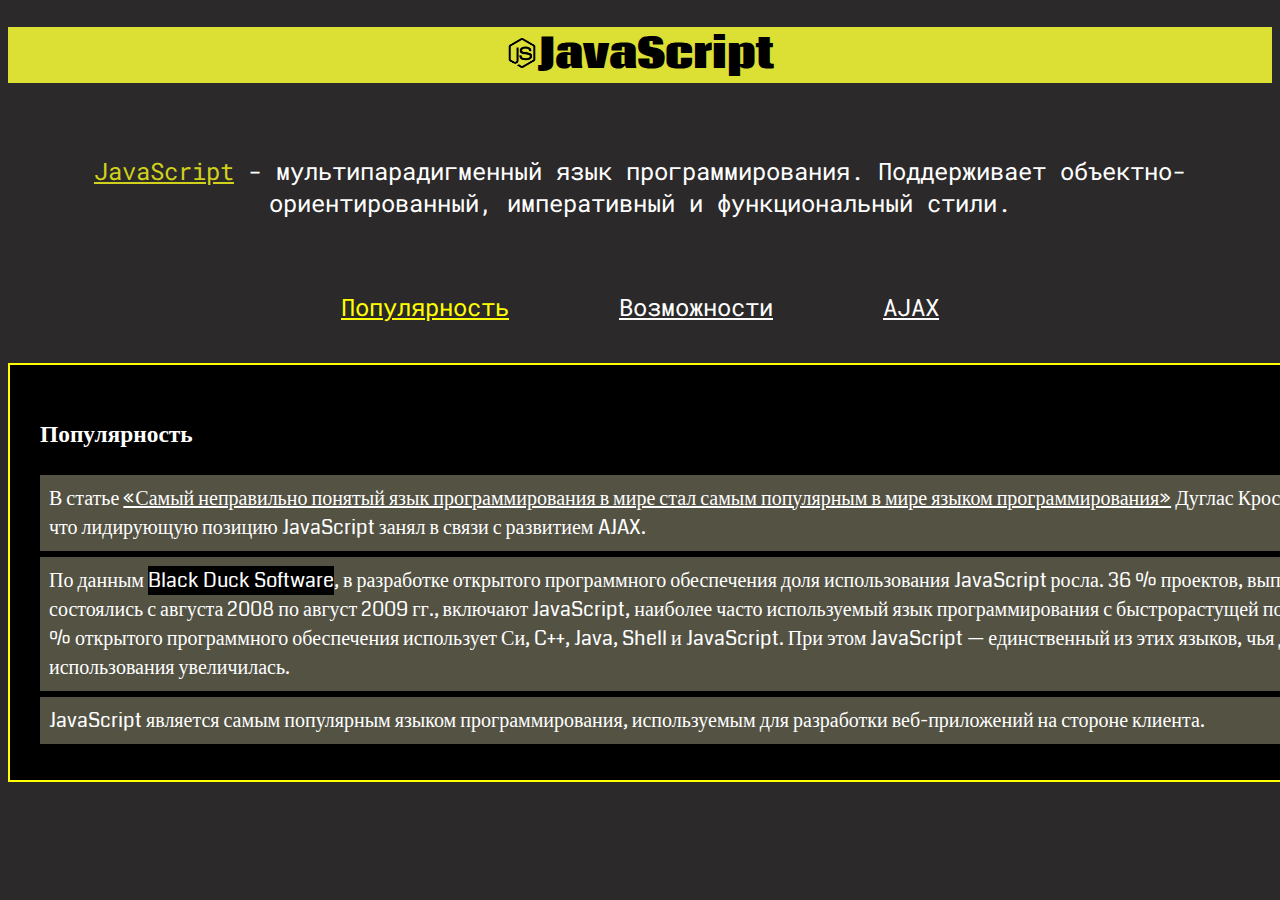
<file: index.html>
<!DOCTYPE html>
<html lang="en">
<head>
    <meta charset="UTF-8">
    <meta http-equiv="X-UA-Compatible" content="IE=edge">
    <meta name="viewport" content="width=device-width, initial-scale=1.0">
    <title>Javascript</title>
    <link rel="stylesheet" href="style.css">
    <link rel="preconnect" href="https://fonts.gstatic.com">
    <link href="https://fonts.googleapis.com/css2?family=Coda&family=Roboto+Mono:wght@300&display=swap" rel="stylesheet">
</head>
<body>
    <h1><img src="IMG/js.png" alt="" height="30em">JavaScript</h1>
    <p><span class="js">JavaScript</span> - мультипарадигменный язык программирования. Поддерживает объектно-ориентированный, императивный и функциональный стили.</p>
    <p>
        <a class="link active" href="index.html">Популярность</a>
        <a class="link" href="Capabillities.html">Возможности</a>
        <a class="link" href="ajax.html">AJAX</a>
    </p>
    <div class="block1">
        <h3>Популярность</h3>
        <div class="block2">
            В статье <span class="p-underline">«Самый неправильно понятый язык программирования в мире стал самым популярным в мире языком программирования»</span> Дуглас Кросфорд утверждает, что лидирующую позицию JavaScript занял в связи с развитием AJAX.
        </div>
        <div class="block2">
            По данным <span class="bg-c-black">Black Duck Software</span>, в разработке открытого программного обеспечения доля использования JavaScript росла. 36 % проектов, выпуски которых состоялись с августа 2008 по август 2009 гг., включают JavaScript, наиболее часто используемый язык программирования с быстрорастущей популярностью. 80 % открытого программного обеспечения использует Си, C++, Java, Shell и JavaScript. При этом JavaScript — единственный из этих языков, чья доля использования увеличилась.
        </div>
        <div class="block2">
            JavaScript является самым популярным языком программирования, используемым для разработки веб-приложений на стороне клиента.
        </div>
    </div>
</body>
</html>
</file>
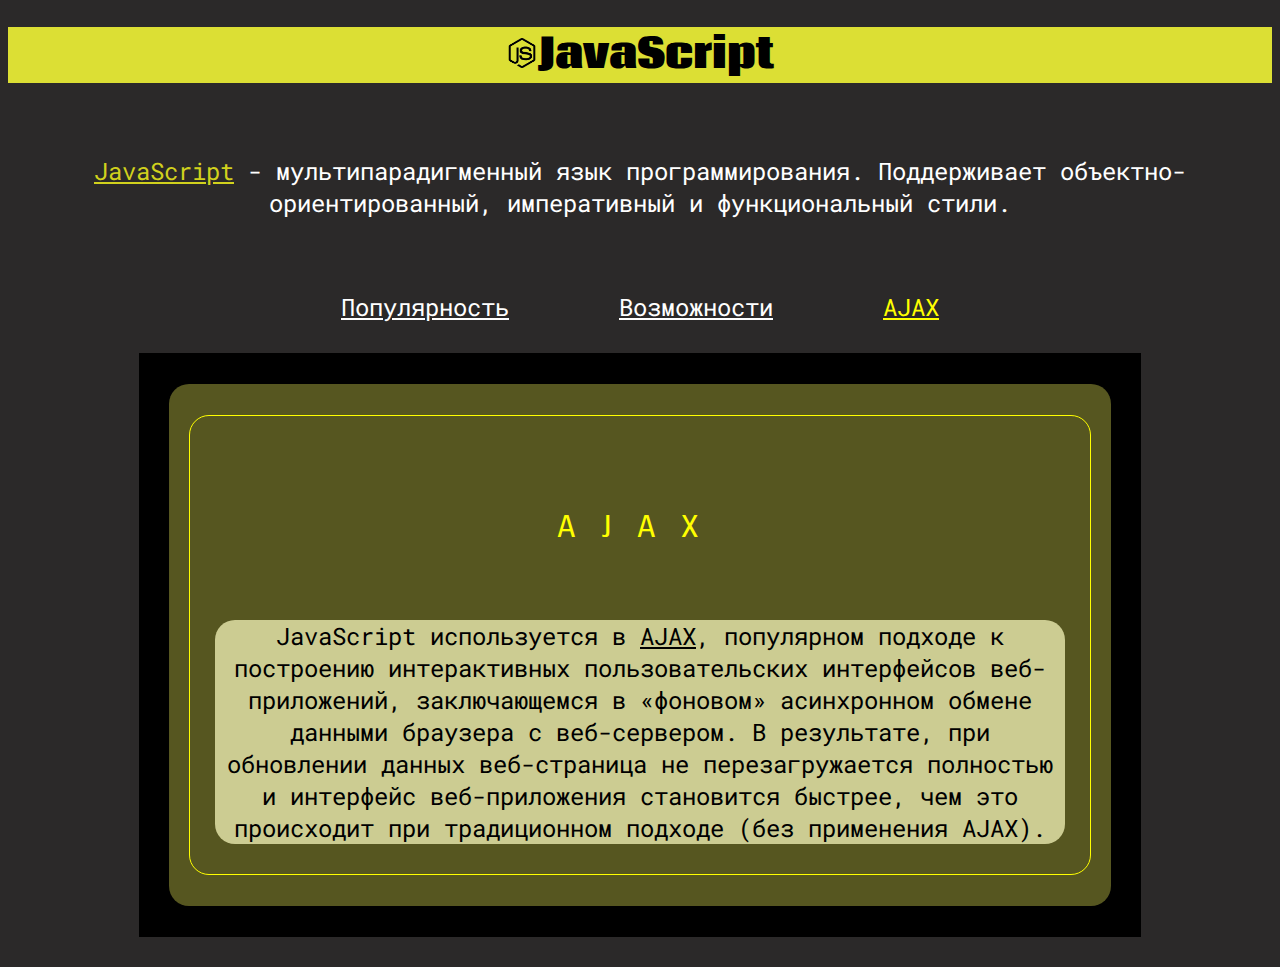
<file: ajax.html>
<!DOCTYPE html>
<html lang="en">
<head>
    <meta charset="UTF-8">
    <meta http-equiv="X-UA-Compatible" content="IE=edge">
    <meta name="viewport" content="width=device-width, initial-scale=1.0">
    <title>Javascript</title>
    <link rel="stylesheet" href="ajaxstyle.css">
    <link rel="preconnect" href="https://fonts.gstatic.com">
    <link href="https://fonts.googleapis.com/css2?family=Coda&family=Roboto+Mono:wght@300&display=swap" rel="stylesheet">
</head>
<body>
    <h1><img src="IMG/js.png" alt="" height="30em">JavaScript</h1>
    <p><span class="js">JavaScript</span> - мультипарадигменный язык программирования. Поддерживает объектно-ориентированный, императивный и функциональный стили.</p>
    <p>
        <a class="link" href="index.html">Популярность</a>
        <a class="link" href="Capabillities.html">Возможности</a>
        <a class="link active" href="ajax.html">AJAX</a>
    </p>
    <div class="block1">
        <div class="block2">
            <div class="block3">
                <p class="ajax-title">AJAX</p>
                <div class="p-block">
                    <p>
                        <span>JavaScript используется в <ins>AJAX</ins>, популярном подходе к построению интерактивных пользовательских интерфейсов веб-приложений, заключающемся в «фоновом» асинхронном обмене данными браузера с веб-сервером. В результате, при обновлении данных веб-страница не перезагружается полностью и интерфейс веб-приложения становится быстрее, чем это происходит при традиционном подходе (без применения AJAX).</span>
                    </p>
                </div>
            </div>
        </div>
    </div>
</file>
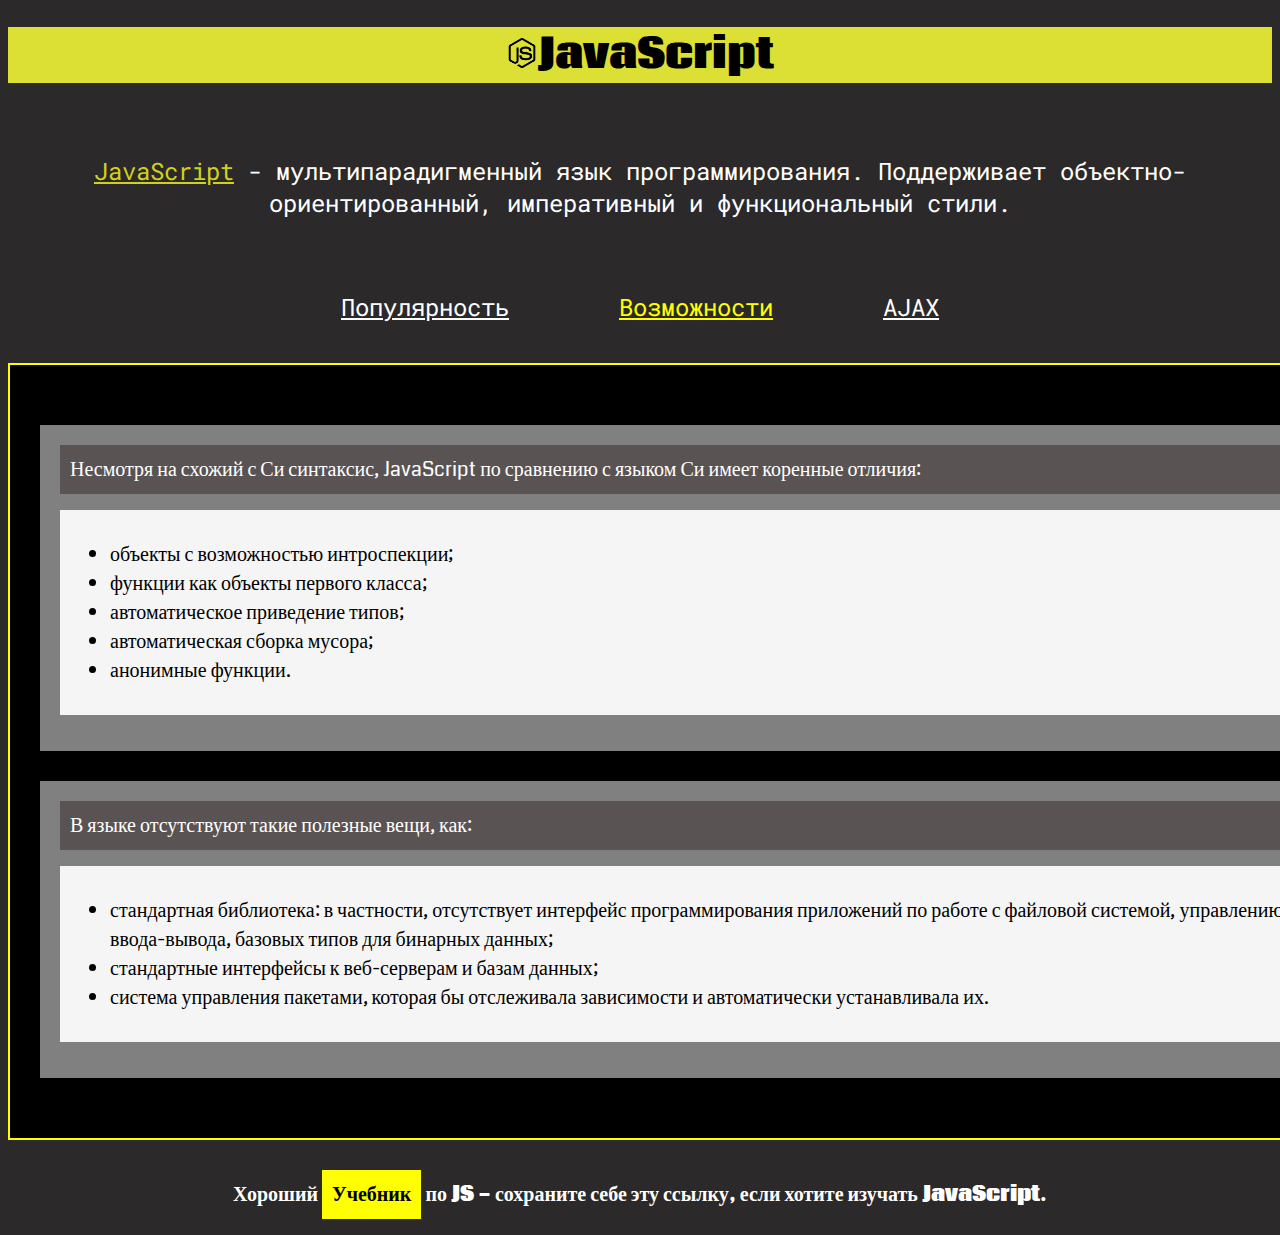
<file: Capabillities.html>
<!DOCTYPE html>
<html lang="en">
<head>
    <meta charset="UTF-8">
    <meta http-equiv="X-UA-Compatible" content="IE=edge">
    <meta name="viewport" content="width=device-width, initial-scale=1.0">
    <title>Javascript</title>
    <link rel="stylesheet" href="Capabillitiesstyle.css">
    <link rel="preconnect" href="https://fonts.gstatic.com">
    <link href="https://fonts.googleapis.com/css2?family=Coda&family=Roboto+Mono:wght@300&display=swap" rel="stylesheet">
</head>
<body>
    <h1><img src="IMG/js.png" alt="" height="30em">JavaScript</h1>
    <p><span class="js">JavaScript</span> - мультипарадигменный язык программирования. Поддерживает объектно-ориентированный, императивный и функциональный стили.</p>
    <p>
        <a class="link" href="index.html">Популярность</a>
        <a class="link active" href="Capabillities.html">Возможности</a>
        <a class="link" href="ajax.html">AJAX</a>
    </p>
    <div class="block1">
        <div id="capabillities1">
            <div id="capabillities2">
                Несмотря на схожий с Си синтаксис, JavaScript по сравнению с языком Си имеет коренные отличия:
            </div>
            <div id="capabillities3">
                <ul>
                    <li>объекты с возможностью интроспекции;</li>
                    <li>функции как объекты первого класса;</li>
                    <li>автоматическое приведение типов;</li>
                    <li>автоматическая сборка мусора;</li>
                    <li>анонимные функции.</li>
                </ul>
            </div>
        </div>
        <div id="capabillities1">
            <div id="capabillities2">
                В языке отсутствуют такие полезные вещи, как:
            </div>
            <div id="capabillities3">
                <ul>
                    <li>стандартная библиотека: в частности, отсутствует интерфейс программирования приложений по работе с файловой системой, управлению потоками ввода-вывода, базовых типов для бинарных данных;</li>
                    <li>стандартные интерфейсы к веб-серверам и базам данных;</li>
                    <li>система управления пакетами, которая бы отслеживала зависимости и автоматически устанавливала их.</li>
                </ul>
            </div>
        </div>
    </div>
    <h4>
        Хороший 
        <a class="jsbook" href="https://learn.javascript.ru/" target="_blank">Учебник</a> 
        по JS - сохраните себе эту ссылку, если хотите изучать JavaScript.
    </h4>
</body>
</html>
</file>
<file: style.css>
body{
    font-family: 'Coda', cursive;
    background-color: rgb(43, 41, 41);
    font-size: 20px;
}
h1{
    background-color: rgb(220, 223, 52);
    text-align: center;
}
p{
    font-size: 1.2em;
    font-family: 'Roboto Mono', monospace;
    color: white;
    margin-top: 3em;
    text-align: center;
}
h3{
    color: white;
}
.js{
    color: rgb(209, 209, 29);
    text-decoration: underline;
}
.link{
    margin: 0 2em;
    color: white;
    text-align: center;
}
.active{
    color: yellow;
}
.block1{
    margin-top: 2em;
    background-color: black;
    border: solid yellow .1em;
    width: 70em;
    margin: 2em auto;
    padding: 30px;
}
.block2{
    background-color: #535243;
    margin: .3em auto;
    padding: 9px;
    color: white;
}
.p-underline{
    text-decoration: underline;
}
.bg-c-black{
    background-color: black;
}
</file>
<file: ajaxstyle.css>
body{
    font-family: 'Coda', cursive;
    background-color: rgb(43, 41, 41);
    font-size: 20px;
}
h1{
    background-color: rgb(220, 223, 52);
    text-align: center;
}
p{
    font-size: 1.2em;
    font-family: 'Roboto Mono', monospace;
    color: white;
    margin-top: 3em;
    text-align: center;
}
.js{
    color: rgb(209, 209, 29);
    text-decoration: underline;
}
.link{
    margin: 0 2em;
    color: white;
    text-align: center;
}
.active{
    color: yellow;
}
.block1{
    background-color: black;
    width: 1000px;
    margin: 30px auto;
    padding: 1px;
}
.block2{
    background-color: rgba(122, 122, 45, 0.705);
    width: 940px;
    margin: 30px auto;
    padding: 1px;
    border-radius: 20px;
}
.block3{
    border: solid 1px yellow;
    width: 900px;
    margin: 30px auto;
    border-radius: 20px;
}
.ajax-title{
    font-size: 30px;
    font-family: 'Coda', cursive;
    letter-spacing: 25px;
    color: yellow;
}
.p-block{
    background-color: rgb(204, 204, 146);
    width: 850px;
    margin: 30px auto;
    border-radius: 20px;
}
span{
    color: black;
}
</file>
<file: Capabillitiesstyle.css>
body{
    font-family: 'Coda', cursive;
    background-color: rgb(43, 41, 41);
    font-size: 20px;
}
h1{
    background-color: rgb(220, 223, 52);
    text-align: center;
}
h4{
    color: white;
    text-align: center;
}
p{
    font-size: 1.2em;
    font-family: 'Roboto Mono', monospace;
    color: white;
    margin-top: 3em;
    text-align: center;
}
h3{
    color: white;
}
.js{
    color: rgb(209, 209, 29);
    text-decoration: underline;
}
.link{
    margin: 0 2em;
    color: white;
    text-align: center;
}
.active{
    color: yellow;
}
.block1{
    margin-top: 2em;
    background-color: black;
    border: solid yellow .1em;
    width: 70em;
    margin: 2em auto;
    padding: 30px;
}
.block2{
    background-color: rgb(78, 68, 68);
    margin: .3em auto;
    padding: 9px;
    color: white;
}
#capabillities1{
    background-color: grey;
    padding: 20px;
    margin: 30px auto;
}
#capabillities2{
    background-color: rgb(90, 83, 83);
    padding: 10px;
    color: white;
}
#capabillities3{
    background-color: whitesmoke;
    padding: 10px;
    margin: 16px auto;
}
.jsbook{
    background-color: yellow;
    text-decoration: none;
    padding: 10px;
    color: black;
}
</file>
